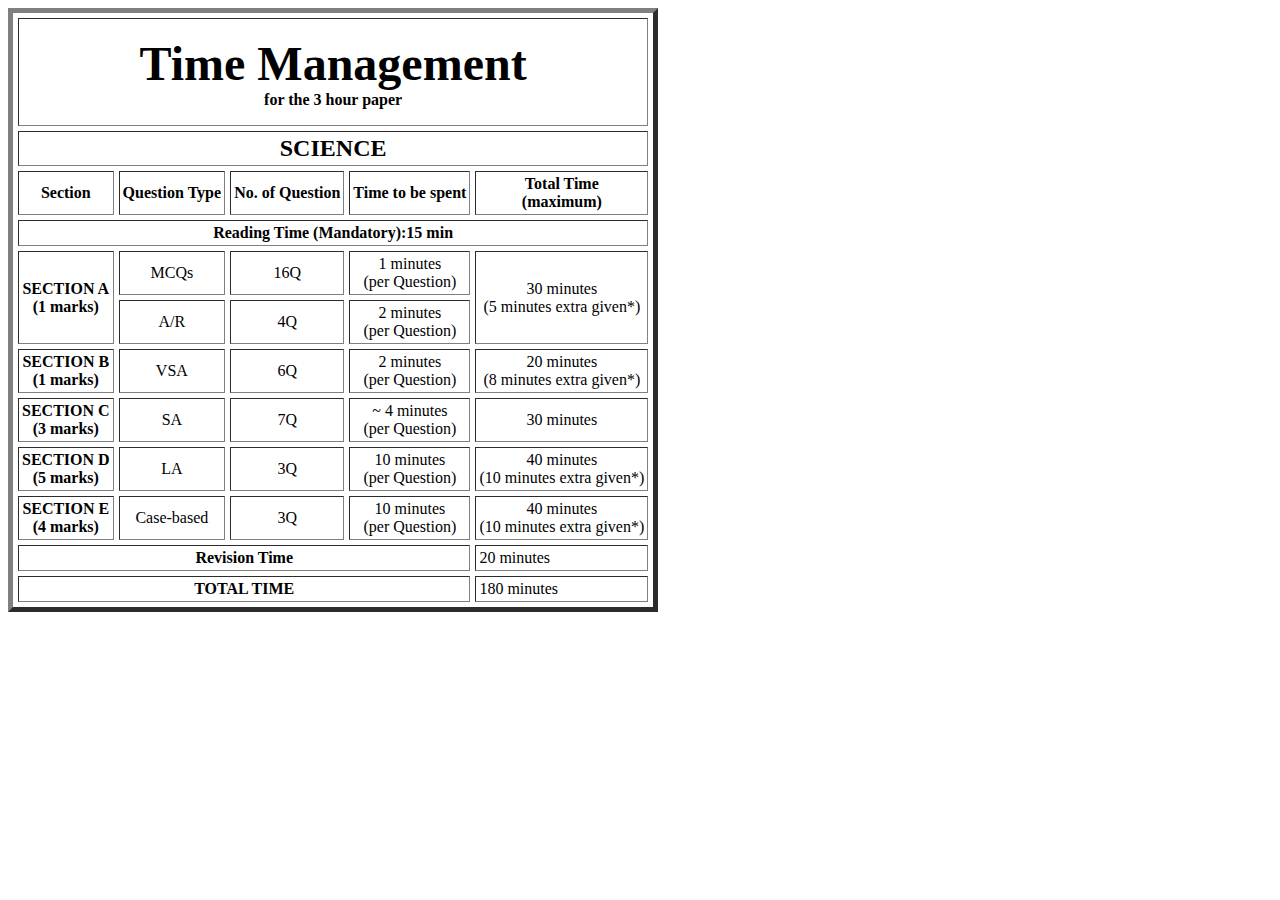
<file: html css codes/pr02/index.html>
<!DOCTYPE html>
<html lang="en">
<head>
    <meta charset="UTF-8">
    <meta name="viewport" content="width=device-width, initial-scale=1.0">
    <title>Document</title>
 
</head>
<body>
   <table weight="80%" border="5" cellspacing="5" cellpadding="3" col>
    <tr>
        <th colspan="5" height="100" align="center">
            <font size="9">
                Time Management 
            </font><br>
            for the 3 hour paper
        </th>
    </tr>
    <tr>
        <th align="center" colspan="5">
            <font size="5">
                SCIENCE
            </font>
        </th>
    </tr>
    <tr>
        <th>Section
        <th>Question Type
        <th>No. of Question
        <th>Time to be spent
            <th> Total Time <br>(maximum)
    </tr>
    <th align="center" colspan="5">
        <font size="3">
            Reading Time (Mandatory):15 min
        </font>
    </th>
    <tr>
        <th rowspan="2"align="center">SECTION A <br>(1 marks)</th>
    
            <td align="center"> MCQs</td>
            <td align="center">16Q</td>
            <td align="center">1 minutes
            <br>(per Question)</td>
            <td rowspan="2" align="center">30 minutes <br>(5 minutes extra given*)</td>
        </tr>
    <tr>
        <td align="center">A/R</td>
        <td align="center">4Q </td>
        <td align="center">2 minutes <br>(per Question)</td>
    </tr>
    <tr>
        <th rowspan="1"align="center">SECTION B<br>(1 marks)</th>
    
            <td align="center"> VSA</td>
            <td align="center">6Q</td>
            <td align="center">2 minutes
            <br>(per Question)</td>
            <td rowspan="1" align="center">20 minutes <br>(8 minutes extra given*)</td>
        </tr>
    <tr>
        <th rowspan="1"align="center">SECTION C<br>(3 marks)</th>
        <td align="center">SA
            <td align="center">7Q</td>
        <td align="center">~ 4 minutes <br> (per Question)</td>
        <td rowspan="1" align="center">30 minutes </td>
    </tr>
    <tr>
        <th rowspan="1"align="center">SECTION D<br>(5 marks)</th>
        <td align="center">LA
            <td align="center">3Q</td>
        <td align="center">10 minutes <br> (per Question)</td>
        <td rowspan="1" align="center">40 minutes <br>(10 minutes extra given*)</td>
    </tr>
    <tr>
        <th rowspan="1"align="center">SECTION E<br>(4 marks)</th>
        <td align="center">Case-based 
            <td align="center">3Q</td>
        <td align="center">10 minutes <br> (per Question)</td>
        <td rowspan="1" align="center">40 minutes <br>(10 minutes extra given*)</td>
    </tr>
    <tr>
        <th align="center" colspan="4">
            Revision Time 
            <td>20 minutes</td>
        </th>
    </tr>
    <tr>
        <th align="center" colspan="4">
            <font size="3">
                TOTAL TIME
            </font>
            <td> 180 minutes</td>
        </th>
    </tr>
   </table>
        
</body>
</html>
</file>
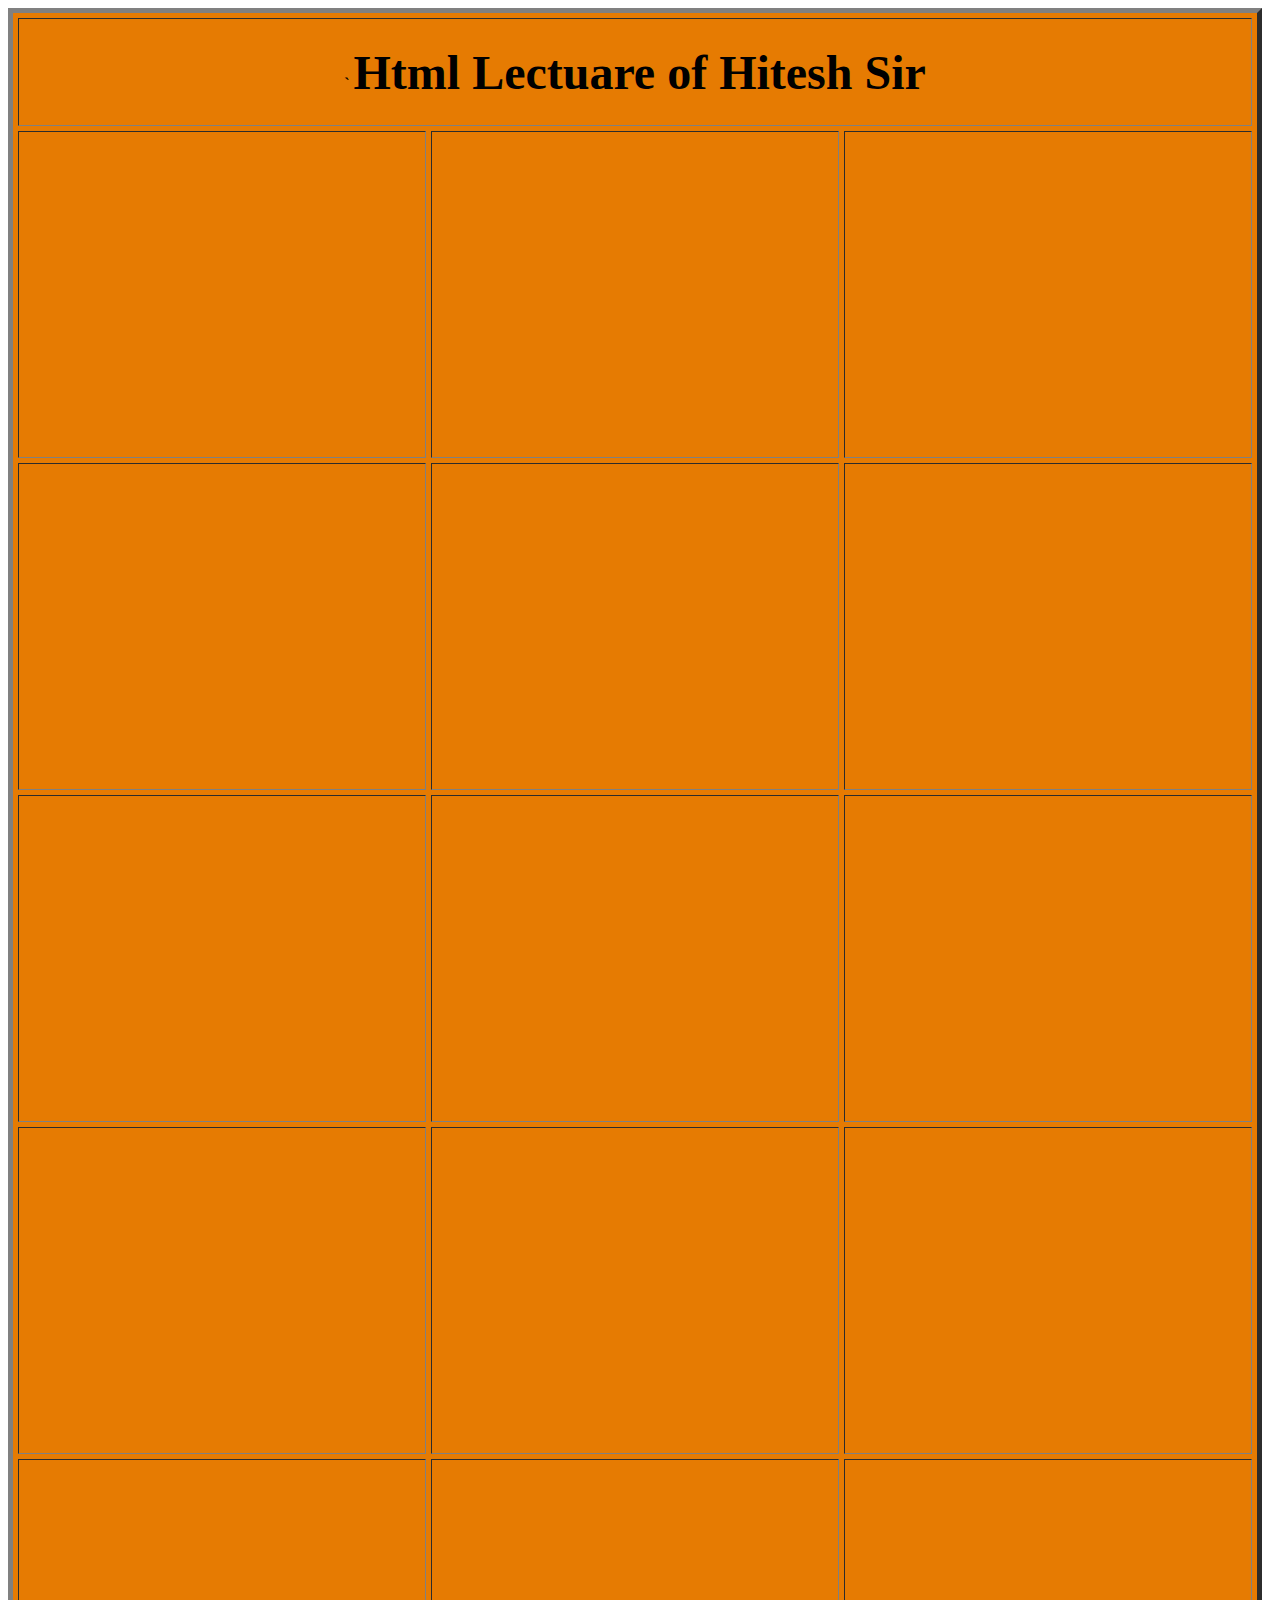
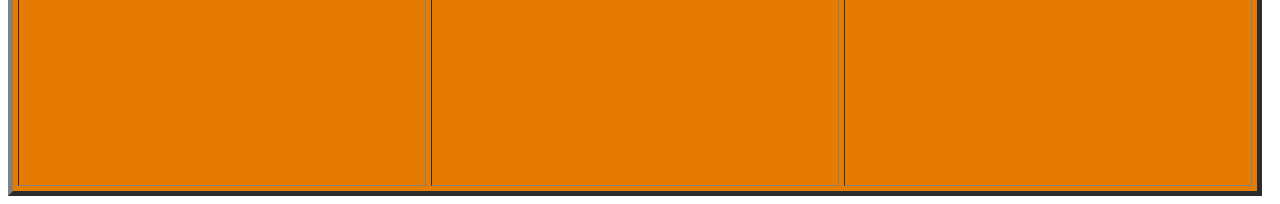
<file: html css codes/project 3/index.html>
<!DOCTYPE html>
<html lang="en">
<head>
    <meta charset="UTF-8">
    <meta name="viewport" content="width=device-width, initial-scale=1.0">
    <title>Document</title>
</head>
<body>
    <table width="80%" border="5" cellspacing="5" cellpadding="3" style="background-color: #e67b02">
        <tr>
            <th colspan="5" height="100" align="center">`
                <font size="9">
                    Html Lectuare of Hitesh Sir
                </font> 
            </th>
            <tr>
                <td><iframe width="400" height="315" src="https://www.youtube.com/embed/XmLOwJHFHf0?si=nes52jc3tUFFPRc-" title="YouTube video player" frameborder="0" allow="accelerometer; autoplay; clipboard-write; encrypted-media; gyroscope; picture-in-picture; web-share" allowfullscreen></iframe></td>
                <td><iframe width="400" height="315" src="https://www.youtube.com/embed/v-xdY6VFcio?si=m1YQ3uff-F6dylRi" title="YouTube video player" frameborder="0" allow="accelerometer; autoplay; clipboard-write; encrypted-media; gyroscope; picture-in-picture; web-share" allowfullscreen></iframe></td>
                <td><iframe width="400" height="315" src="https://www.youtube.com/embed/CetKwpx3t6g?si=XR4za1HHkOy9iNUR" title="YouTube video player" frameborder="0" allow="accelerometer; autoplay; clipboard-write; encrypted-media; gyroscope; picture-in-picture; web-share" allowfullscreen></iframe></td>
            </tr>
            <tr>
                <td><iframe width="400" height="315" src="https://www.youtube.com/embed/QEoU5Kaz9lQ?si=k9RMpWmA-iBZOklh" title="YouTube video player" frameborder="0" allow="accelerometer; autoplay; clipboard-write; encrypted-media; gyroscope; picture-in-picture; web-share" allowfullscreen></iframe></td>
                <td><iframe width="400" height="315" src="https://www.youtube.com/embed/AdmLG2xhdvM?si=4M4_3ob7g4r17_e-" title="YouTube video player" frameborder="0" allow="accelerometer; autoplay; clipboard-write; encrypted-media; gyroscope; picture-in-picture; web-share" allowfullscreen></iframe></td>
                <td><iframe width="400" height="315" src="https://www.youtube.com/embed/T_ca5aO3WN0?si=wbinwEqzx19QZ23y" title="YouTube video player" frameborder="0" allow="accelerometer; autoplay; clipboard-write; encrypted-media; gyroscope; picture-in-picture; web-share" allowfullscreen></iframe></td>
            </tr>
            <tr>
                <td><iframe width="400" height="315" src="https://www.youtube.com/embed/d2Tb9hd9pHM?si=icISCgmPHTe0BW7c" title="YouTube video player" frameborder="0" allow="accelerometer; autoplay; clipboard-write; encrypted-media; gyroscope; picture-in-picture; web-share" allowfullscreen></iframe></td>
                <td><iframe width="400" height="315" src="https://www.youtube.com/embed/MiJrcI4LXMA?si=D3X62XaJFj0ZU-qS" title="YouTube video player" frameborder="0" allow="accelerometer; autoplay; clipboard-write; encrypted-media; gyroscope; picture-in-picture; web-share" allowfullscreen></iframe></td>
                <td><iframe width="400" height="315" src="https://www.youtube.com/embed/I7LrS1z_WNA?si=XFmiAKZVycjZjTfb" title="YouTube video player" frameborder="0" allow="accelerometer; autoplay; clipboard-write; encrypted-media; gyroscope; picture-in-picture; web-share" allowfullscreen></iframe></td>
            </tr>
            <tr>
                <td><iframe width="400" height="315" src="https://www.youtube.com/embed/-wMbf3qVNsc?si=1QdpSxCWZpw6yOwR" title="YouTube video player" frameborder="0" allow="accelerometer; autoplay; clipboard-write; encrypted-media; gyroscope; picture-in-picture; web-share" allowfullscreen></iframe></td>
                <td><iframe width="400" height="315" src="https://www.youtube.com/embed/DSRMCZwM3YE?si=GFM1jWHOKzBcjSS1" title="YouTube video player" frameborder="0" allow="accelerometer; autoplay; clipboard-write; encrypted-media; gyroscope; picture-in-picture; web-share" allowfullscreen></iframe></td>
                <td><iframe width="400" height="315" src="https://www.youtube.com/embed/LhWQlBdqaeM?si=Q5dLMbozfzneA3Du" title="YouTube video player" frameborder="0" allow="accelerometer; autoplay; clipboard-write; encrypted-media; gyroscope; picture-in-picture; web-share" allowfullscreen></iframe></td>
            </tr>
            <tr>
                <td><iframe width="400" height="315" src="https://www.youtube.com/embed/YR2fepUAp5c?si=FxIXzo-uy_8jeOVe" title="YouTube video player" frameborder="0" allow="accelerometer; autoplay; clipboard-write; encrypted-media; gyroscope; picture-in-picture; web-share" allowfullscreen></iframe></td>
                <td><iframe width="400" height="315" src="https://www.youtube.com/embed/E_AExAmpq_o?si=YWqcF-N_JmIfg790" title="YouTube video player" frameborder="0" allow="accelerometer; autoplay; clipboard-write; encrypted-media; gyroscope; picture-in-picture; web-share" allowfullscreen></iframe></td>
                <td><iframe width="400" height="315" src="https://www.youtube.com/embed/pYSXmQCrxlw?si=SR7-owmCELX77hqh" title="YouTube video player" frameborder="0" allow="accelerometer; autoplay; clipboard-write; encrypted-media; gyroscope; picture-in-picture; web-share" allowfullscreen></iframe></td>
            </tr>
        </tr>

    
</body>
</html>
</file>
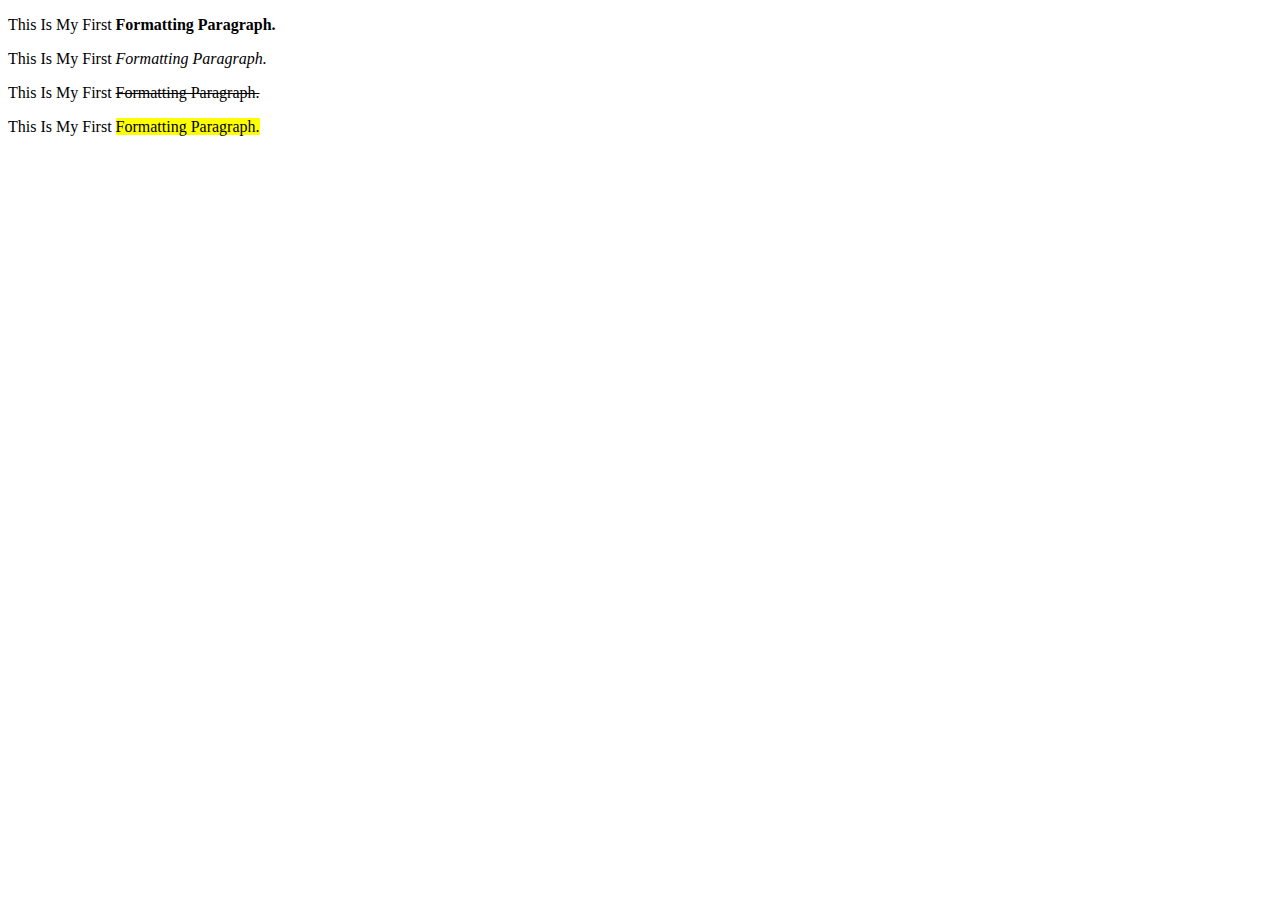
<file: html css codes/CLASS OF HTML/formatting.html>
<!DOCTYPE html>
<html lang="en">
<head>
    <meta charset="UTF-8">
    <meta name="viewport" content="width=device-width, initial-scale=1.0">
    <title>Formatting</title>
</head>
<body>
    <p>This Is My First <b>Formatting Paragraph.</b></p>
    <p>This Is My First <em>Formatting Paragraph.</em></p>
    <p>This Is My First <del>Formatting Paragraph.</del></p>     
    <p>This Is My First <mark>Formatting Paragraph.</mark></p>    

    
</body>
</html>
</file>
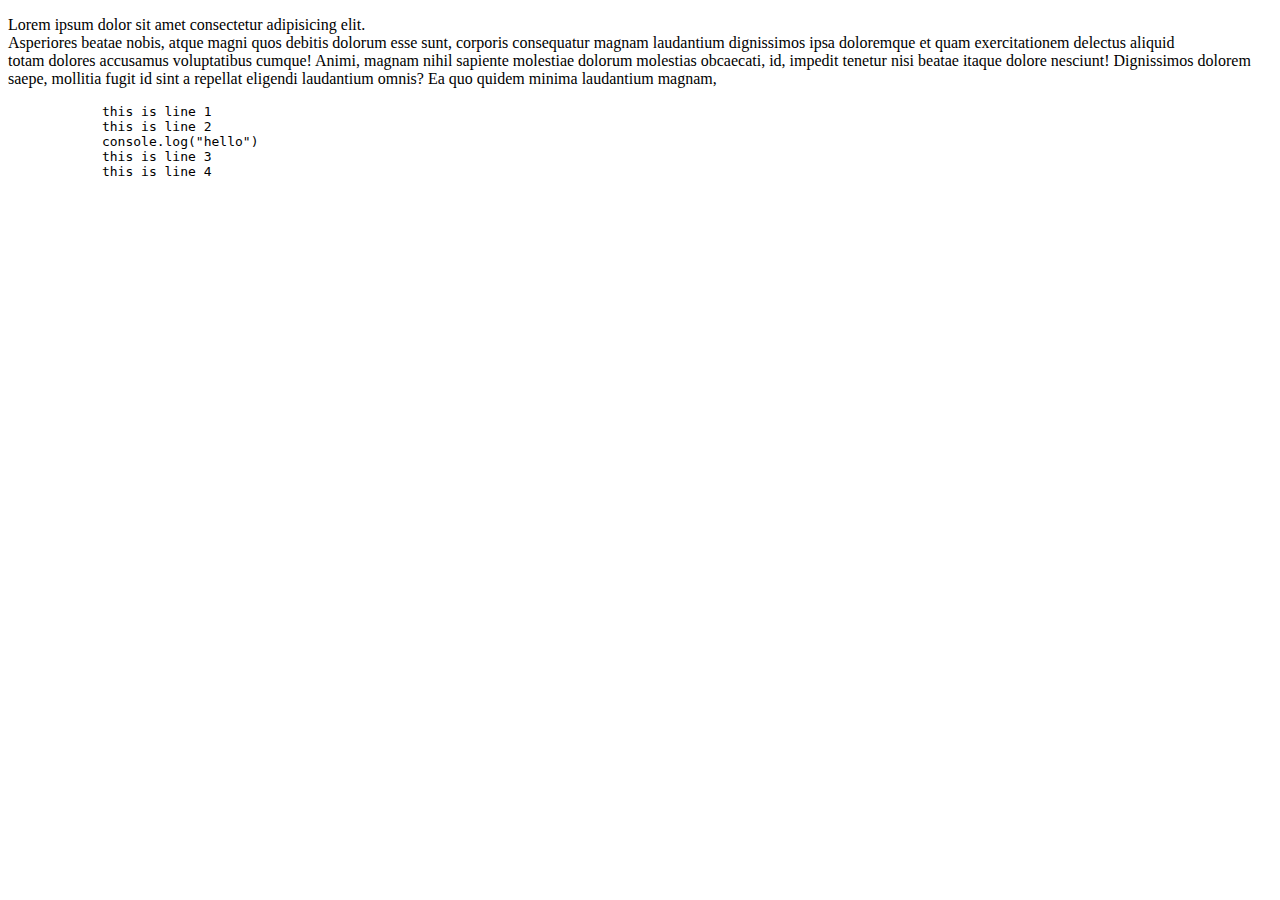
<file: html css codes/CLASS OF HTML/paragraph.html>
<!DOCTYPE html>
<html lang="en">
<head>
    <meta charset="UTF-8">
    <meta name="viewport" content="width=device-width, initial-scale=1.0">
    <title>Paragraph</title>
</head>
<body>
    <p>Lorem ipsum dolor sit amet consectetur adipisicing elit. <br>Asperiores beatae nobis, atque magni quos debitis dolorum esse sunt, corporis consequatur magnam laudantium dignissimos ipsa doloremque et quam exercitationem delectus aliquid <br> totam dolores accusamus voluptatibus cumque! Animi, magnam nihil sapiente molestiae dolorum molestias obcaecati, id, impedit tenetur nisi beatae itaque dolore nesciunt! Dignissimos dolorem saepe, mollitia fugit id sint a repellat eligendi laudantium omnis? Ea quo quidem minima laudantium magnam, </p>
    <p>
        <pre>
            this is line 1
            this is line 2
            console.log("hello")
            this is line 3
            this is line 4
        </pre>
        

    </p>
</body>
</html>
</file>
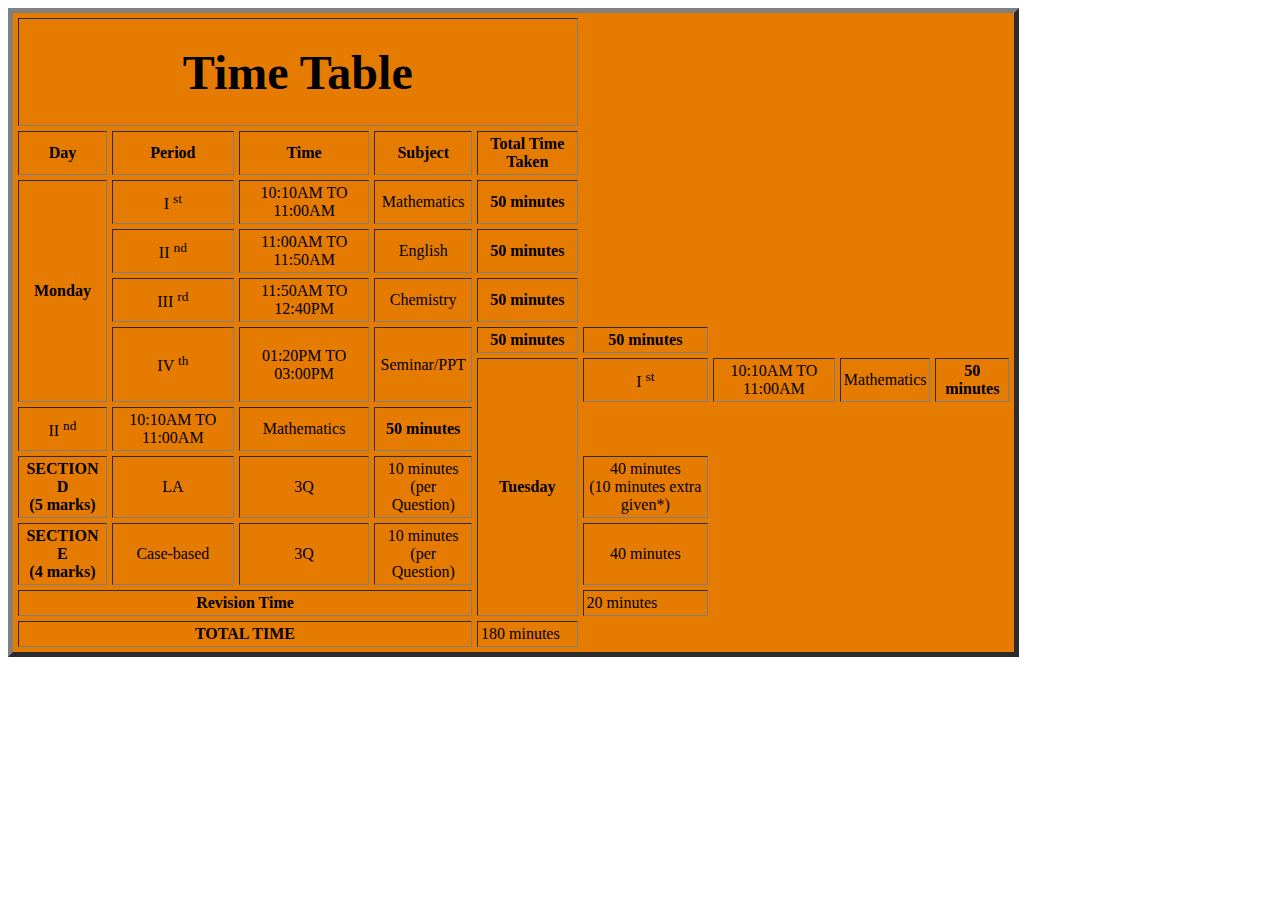
<file: html css codes/PROJECT 4/index2.html>
<!DOCTYPE html>
<html lang="en">
<head>
    <meta charset="UTF-8">
    <meta name="viewport" content="width=device-width, initial-scale=1.0">
    <title>Document</title>
</head>
<body>
    <table width="80%" border="5" cellspacing="5" cellpadding="3"
    style="background-color: #e67b02">
        <tr>
            <th colspan="5" height="100" align="center">
                <font size="9">
                    Time Table 
                </font>
            </th>
        </tr>
        <tr>
            <th>Day
            <th>Period
            <th>Time
            <th>Subject
                <th> Total Time Taken
                </tr>
        <tr>
            <th rowspan="5"align="center">Monday</th>
        
                <td align="center">I <sup>st</sup></td>
                <td align="center">10:10AM TO 11:00AM</td>
                <td align="center">Mathematics</td>
                <td align="center"><b>50 minutes</b></td>
            </tr>
        <tr>
            <td align="center">II <sup>nd</sup></td>
            <td align="center">11:00AM TO 11:50AM </td>
            <td align="center">English</td>
            <td align="center"><b>50 minutes</b></td>
        </tr>
        <tr>
        <td align="center">III <sup>rd</sup></td>
        <td align="center">11:50AM TO 12:40PM</td>
        <td align="center">Chemistry</td>
        <td align="center"><b>50 minutes</b></td>
    </tr>
    <tr>
        <td align="center" rowspan="2">IV <sup>th</sup></td>
        <td align="center" rowspan="2">01:20PM TO 03:00PM</td>
        <td align="center" rowspan="2">Seminar/PPT</td>
        <td align="center" ><b>50 minutes</b></td>
        <td align="center"><b>50 minutes</b></td>
    </tr>
        <tr>

            <th rowspan="5"align="center">Tuesday</th>
            <td align="center">I <sup>st</sup></td>
                <td align="center">10:10AM TO 11:00AM</td>
            <td align="center">Mathematics</td>
            <td align="center"><b>50 minutes</b> </td>
        </tr>
        <tr>
            <td align="center">II <sup>nd</sup></td>
            <td align="center">10:10AM TO 11:00AM</td>
        <td align="center">Mathematics</td>
        <td align="center"><b>50 minutes</b> </td>
        </tr>
        <tr>
            <th rowspan="1"align="center">SECTION D<br>(5 marks)</th>
            <td align="center">LA
                <td align="center">3Q</td>
            <td align="center">10 minutes <br> (per Question)</td>
            <td rowspan="1" align="center">40 minutes <br>(10 minutes extra given*)</td>
        </tr>
        <tr>
            <th rowspan="1"align="center">SECTION E<br>(4 marks)</th>
            <td align="center">Case-based 
                <td align="center">3Q</td>
            <td align="center">10 minutes <br> (per Question)</td>
            <td rowspan="1" align="center">40 minutes <br></td>
        </tr>
        <tr>
            <th align="center" colspan="4">
                Revision Time 
                <td>20 minutes</td>
            </th>
        </tr>
        <tr>
            <th align="center" colspan="4">
                <font size="3">
                    TOTAL TIME
                </font>
                <td> 180 minutes</td>
            </th>
        </tr>
       </table>
            
</body>
</html>
</file>
